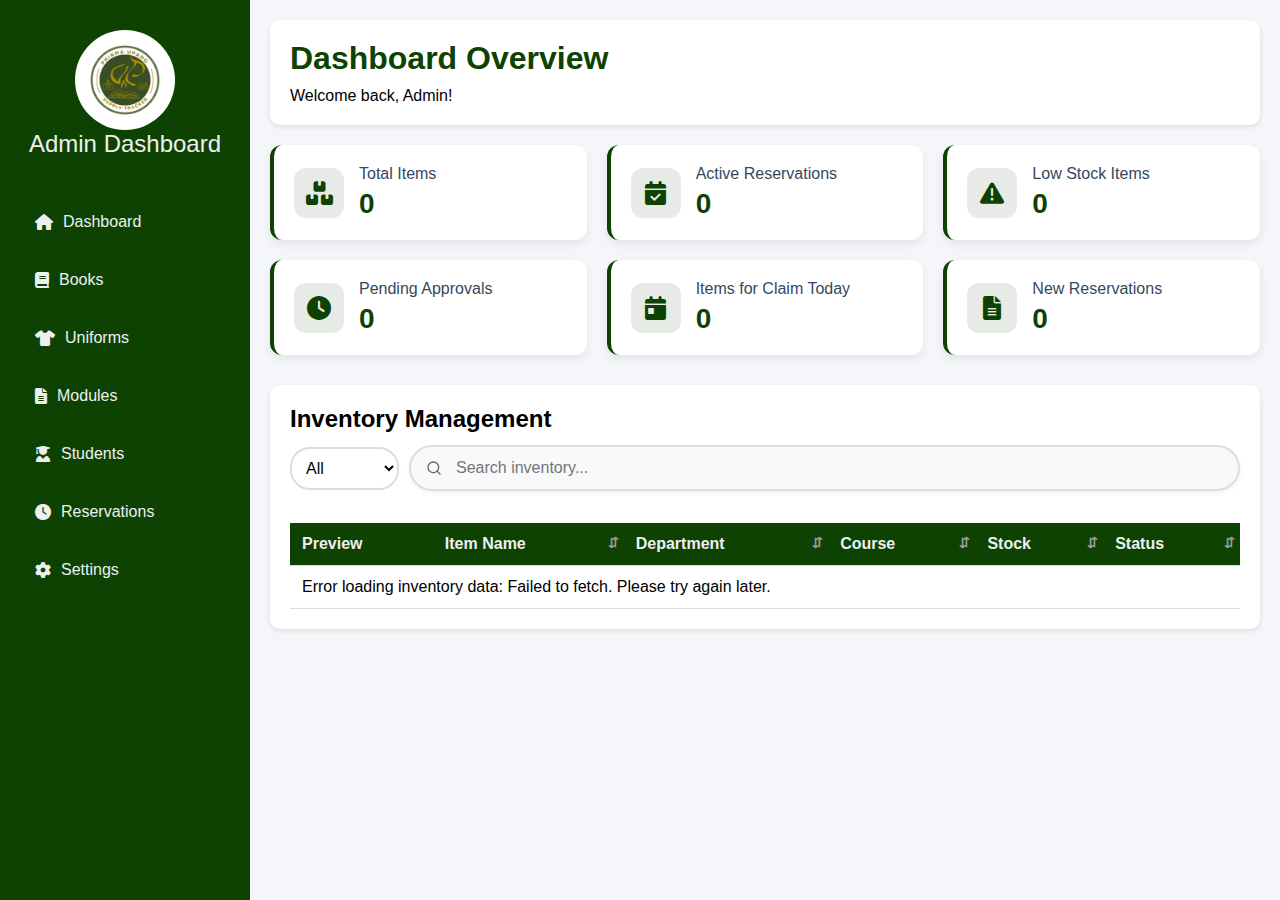
<file: Admin_Panel/Dashboard/index.html>
<!DOCTYPE html>
<html lang="en">
<head>
    <meta charset="UTF-8">
    <meta name="viewport" content="width=device-width, initial-scale=1.0">
    <title>School Reservation System - Admin Dashboard</title>
    <link href="https://cdnjs.cloudflare.com/ajax/libs/font-awesome/6.0.0-beta3/css/all.min.css" rel="stylesheet">
    <link rel="stylesheet" href="style.css">
</head>
<body>
    <div class="sidebar">
        <div class="logo">
            <img src="../../Images/logo.png" alt="Dashboard Logo" class="logo-img">
            Admin Dashboard
        </div>
        <nav>
            <a href="../Dashboard/index.html" class="nav-item active"><i class="fas fa-home"></i> Dashboard</a>
            <a href="../Books/books.html" class="nav-item"><i class="fas fa-book"></i> Books</a>
            <a href="../Uniforms/uniforms.html" class="nav-item"><i class="fas fa-tshirt"></i> Uniforms</a>
            <a href="../Modules/modules.html" class="nav-item"><i class="fas fa-file-alt"></i> Modules</a>
            <a href="../Students/student.html" class="nav-item"><i class="fas fa-user-graduate"></i> Students</a>
            <a href="#" class="nav-item"><i class="fas fa-clock"></i> Reservations</a>
            <a href="#" class="nav-item"><i class="fas fa-cog"></i> Settings</a>
        </nav>
    </div>

    <div class="main-content">
        <div class="header">
            <h1>Dashboard Overview</h1>
            <p>Welcome back, Admin!</p>
        </div>

        <!-- Enhanced Stats Container -->
        <div class="stats-container">
            <div class="stat-card">
                <div class="stat-icon">
                    <i class="fas fa-boxes"></i>
                </div>
                <div class="stat-content">
                    <h3>Total Items</h3>
                    <p id="total-items">0</p>
                </div>
            </div>
            
            <div class="stat-card">
                <div class="stat-icon">
                    <i class="fas fa-calendar-check"></i>
                </div>
                <div class="stat-content">
                    <h3>Active Reservations</h3>
                    <p id="active-reservations">0</p>
                </div>
            </div>
            
            <div class="stat-card">
                <div class="stat-icon">
                    <i class="fas fa-exclamation-triangle"></i>
                </div>
                <div class="stat-content">
                    <h3>Low Stock Items</h3>
                    <p id="low-stock">0</p>
                </div>
            </div>
            
            <div class="stat-card">
                <div class="stat-icon">
                    <i class="fas fa-clock"></i>
                </div>
                <div class="stat-content">
                    <h3>Pending Approvals</h3>
                    <p id="pending-approvals">0</p>
                </div>
            </div>
            
            <div class="stat-card">
                <div class="stat-icon">
                    <i class="fas fa-calendar-day"></i>
                </div>
                <div class="stat-content">
                    <h3>Items for Claim Today</h3>
                    <p id="items-due-today">0</p>
                </div>
            </div>
        
            <div class="stat-card">
                <div class="stat-icon">
                    <i class="fas fa-file-alt"></i>
                </div>
                <div class="stat-content">
                    <h3>New Reservations</h3>
                    <p id="new-reservations">0</p>
                </div>
            </div>
        </div>

        <div class="table-container">
            <h2>Inventory Management</h2>
            <div class="search-wrapper">
                <select id="category-filter" class="category-dropdown">
                    <option value="all">All</option>
                    <option value="books">Books</option>
                    <option value="uniforms">Uniforms</option>
                    <option value="modules">Modules</option>
                </select>
                
                <input type="text" id="search-bar" class="search-input" placeholder="Search inventory..." onkeyup="filterTable()">
                <i class="fas fa-times search-clear" id="clear-search"></i>
            </div>
            
            <table>
                <thead>
                    <tr>
                        <th>Preview</th>
                        <th>Item Name</th>
                        <th>Department</th>
                        <th>Course</th>
                        <th>Stock</th>
                        <th>Status</th>
                    </tr>
                </thead>
                <tbody id="inventory-table">
                    <!-- Table content will be populated by JavaScript -->
                </tbody>
            </table>
        </div>
    </div>

    <script src="script.js"></script>
</body>
</html>
</file>
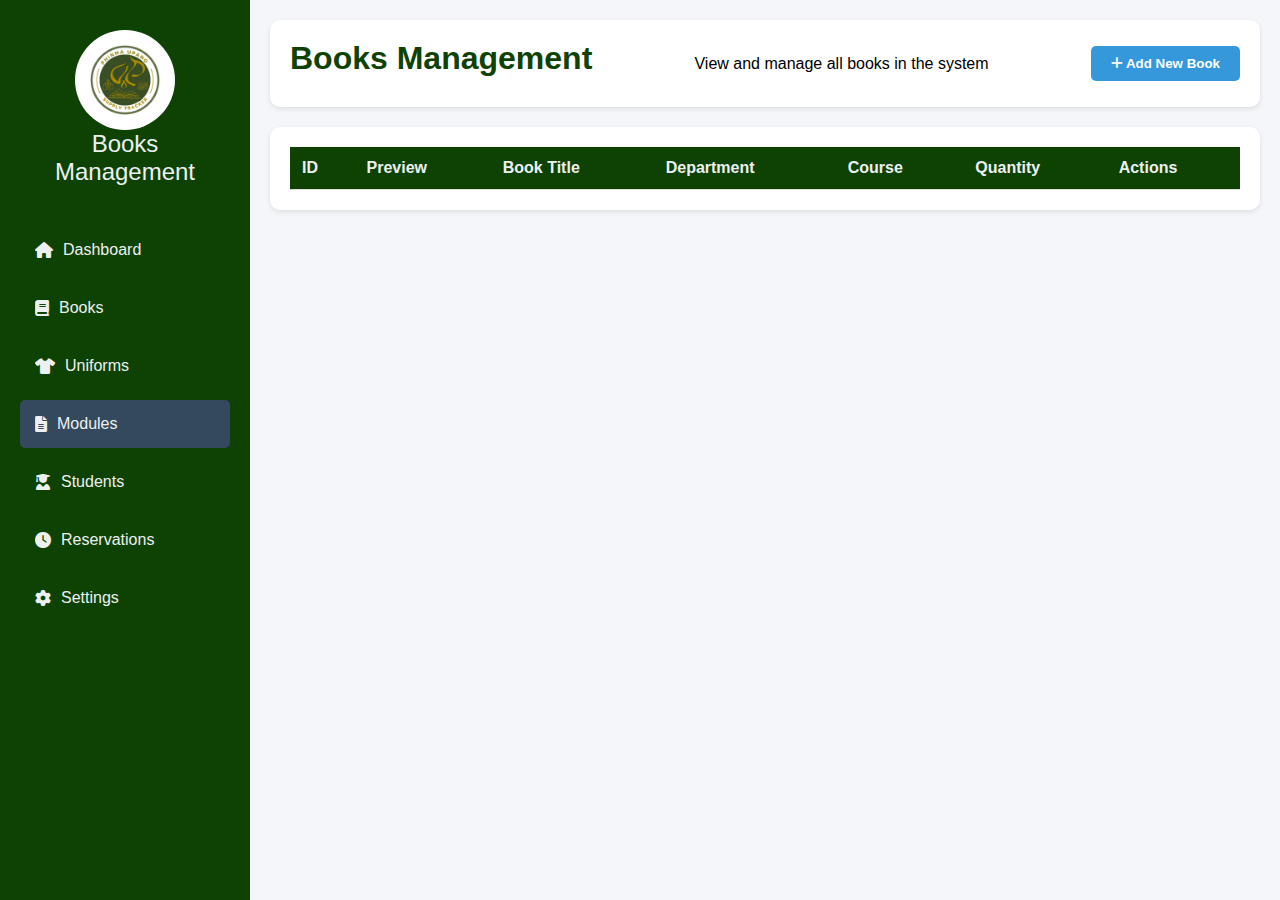
<file: Admin_Panel/Books/books.html>
<!DOCTYPE html>
<html lang="en">
<head>
    <meta charset="UTF-8">
    <meta name="viewport" content="width=device-width, initial-scale=1.0">
    <title>School Reservation System - Admin Dashboard</title>
    <link href="https://cdnjs.cloudflare.com/ajax/libs/font-awesome/6.0.0/css/all.min.css" rel="stylesheet">
    <link rel="stylesheet" href="styles.css">
</head>
<body>
    <div class="sidebar">
        <div class="logo">
            <img src="../../Images/logo.png" alt="Dashboard Logo" class="logo-img">
            Books Management
        </div>
        <nav>
            <a href="../Dashboard/index.html" class="nav-item"><i class="fas fa-home"></i> Dashboard</a>
            <a href="../Books/books.html" class="nav-item"><i class="fas fa-book"></i> Books</a>
            <a href="../Uniforms/uniforms.html" class="nav-item"><i class="fas fa-tshirt"></i> Uniforms</a>
            <a href="../Modules/modules.html" class="nav-item active"><i class="fas fa-file-alt"></i> Modules</a>
            <a href="../Students/student.html" class="nav-item"><i class="fas fa-user-graduate"></i> Students</a>
            <a href="#" class="nav-item"><i class="fas fa-clock"></i> Reservations</a>
            <a href="#" class="nav-item"><i class="fas fa-cog"></i> Settings</a>
        </nav>
    </div>

    <div class="main-content">
        <div class="header">
            <h1>Books Management</h1>
            <p>View and manage all books in the system</p>
            <button id="addBook" class="btn btn-primary">
                <i class="fas fa-plus"></i> Add New Book
            </button>
        </div>
        
        <div class="table-container">
            <table>
                <thead>
                    <tr>
                        <th>ID</th>
                        <th>Preview</th>
                        <th>Book Title</th>
                        <th>Department</th>
                        <th>Course</th>
                        <th>Quantity</th>
                        <th>Actions</th>
                    </tr>
                </thead>
                <tbody id="booksTableBody">
                    <!-- Data will be populated from the database -->
                </tbody>
            </table>
        </div>
    </div>

    <!-- Book Modal -->
    <div id="booksModal" class="modal">
        <div class="modal-content">
            <div class="modal-header">
                <h2 class="modal-title">Add / Edit Book</h2>
                <span class="close-btn" id="closeBookModal">&times;</span>
            </div>
            <div class="modal-body">
                <form id="bookForm">
                    <div class="form-group">
                        <label for="bookName">Book Name</label>
                        <input type="text" id="bookName" class="form-control" required>
                    </div>
                    <div class="form-group">
                        <label for="department">Department</label>
                        <select id="department" class="form-control" required>
                            <option value="">Select Department</option>
                        </select>
                    </div>
                    <div class="form-group">
                        <label for="course">Course</label>
                        <select id="course" class="form-control" required>
                            <option value="">Select Course</option>
                        </select>
                    </div>
                    <div class="form-group">
                        <label for="bookImage">Book Image</label>
                        <input type="file" id="bookImage" class="form-control" accept="image/*">
                    </div>
                    <div class="form-group">
                        <label for="quantity">Quantity</label>
                        <input type="number" id="quantity" class="form-control" required>
                    </div>
                    <div class="modal-footer">
                        <button type="button" class="btn btn-secondary" id="cancelBookBtn">Cancel</button>
                        <button type="submit" class="btn btn-primary" id="saveBookBtn">Save</button>
                    </div>
                </form>
            </div>
        </div>
    </div>

    <script src="script.js"></script>
</body>
</html>
</file>
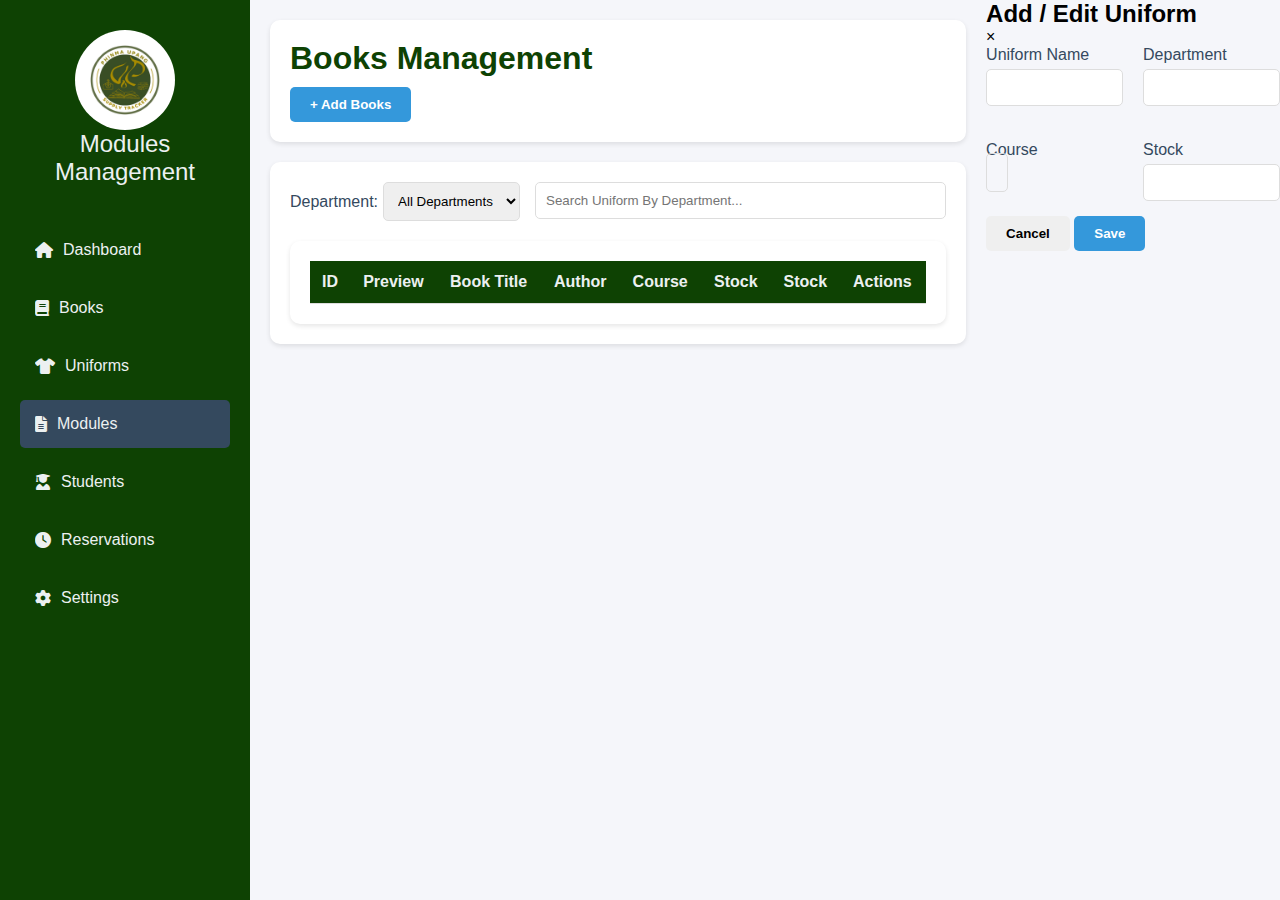
<file: Admin_Panel/Modules/modules.html>
<!DOCTYPE html>
<html lang="en">
<head>
    <meta charset="UTF-8">
    <meta name="viewport" content="width=device-width, initial-scale=1.0">
    <title>School Reservation System - Admin Dashboard</title>
    <link href="https://cdnjs.cloudflare.com/ajax/libs/font-awesome/6.0.0/css/all.min.css" rel="stylesheet">
    <link rel="stylesheet" href="style.css">
</head>
<body>
    <div class="sidebar">
        <div class="logo">
            <img src="../../Images/logo.png" alt="Dashboard Logo" class="logo-img">
           Modules Management</div>
        <nav>
            <a href="../Dashboard/index.html" class="nav-item"><i class="fas fa-home"></i> Dashboard</a>
            <a href="../Books/books.html" class="nav-item"><i class="fas fa-book"></i> Books</a>
            <a href="../Uniforms/uniforms.html" class="nav-item"><i class="fas fa-tshirt"></i> Uniforms</a>
            <a href="../Modules/modules.html" class="nav-item active"><i class="fas fa-file-alt"></i> Modules</a>
            <a href="../Students/student.html" class="nav-item"><i class="fas fa-user-graduate"></i> Students</a>
            <a href="#" class="nav-item"><i class="fas fa-clock"></i> Reservations</a>
            <a href="#" class="nav-item"><i class="fas fa-cog"></i> Settings</a>
        </nav>
    </div>

    <div class="main-content">
        <div class="header">
            <h1>Books Management    </h1>
            <button class="btn btn-primary" id="addUniformBtn">+ Add Books</button>
        </div>
        
        <div class="table-container">
            <div class="filters">
                <div class="filter-group">
                    <label for="filter-department">Department:</label>
                    <select id="filter-department" class="form-control">
                        <option value="">All Departments</option>
                        <option value="CITE">CITE</option>
                        <option value="CAHS">CAHS</option>
                        <option value="CAS">CAS</option>
                        <option value="CEA">CEA</option>
                        <option value="CELA">CELA</option>
                        <option value="CCJE">CCJE</option>
                    </select>
                </div>
                <div class="search-box">
                    <input type="text" class="form-control" id="searchInput" placeholder="Search Uniform By Department...">
                </div>
            </div>
        <div class="table-container">
            <table>
                <thead>
                    <tr>
                        <th>ID</th>
                        <th>Preview</th>
                        <th>Book Title</th>
                        <th>Author</th>
                        <th>Course</th>
                        <th>Stock</th>
                        <th>Stock</th>
                        <th>Actions</th>
                        </tr>
                </thead>
                <tbody id="uniformTableBody">
                    <!-- Data will be populated from the database -->
                </tbody>
            </table>
        </div>
    </div>
    </div>
    <!-- Uniform Modal -->
    <div id="uniformModal" class="modal">
        <div class="modal-content">
            <div class="modal-header">
                <h2 class="modal-title">Add / Edit Uniform</h2>
                <span class="close-btn" id="closeUniformModal">&times;</span>
            </div>
            <div class="modal-body">
                <form id="uniformForm">
                    <div class="form-grid">
                        <div class="form-group">
                            <label for="uniformName">Uniform Name</label>
                            <input type="text" id="uniformName" class="form-control" required>
                        </div>
                        <div class="form-group">
                            <label for="category">Department</label>
                            <input type="text" id="category" class="form-control" required>
                        </div>
                        <div class="form-group">
                            <label for="size">Course</label>
                            <inpu t type="text" id="size" class="form-control" required>
                        </div>
                        <div class="form-group">
                            <label for="stock">Stock</label>
                            <input type="number" id="stock" class="form-control" required>
                        </div>
                       
                    </div>
                    <div class="modal-footer">
                        <button type="button" class="btn btn-secondary" id="cancelUniformBtn">Cancel</button>
                        <button type="submit" class="btn btn-primary">Save</button>
                    </div>
                </form>
            </div>
        </div>
    </div>
    

    <script src="script.js"></script>
</body>
</html>
</file>
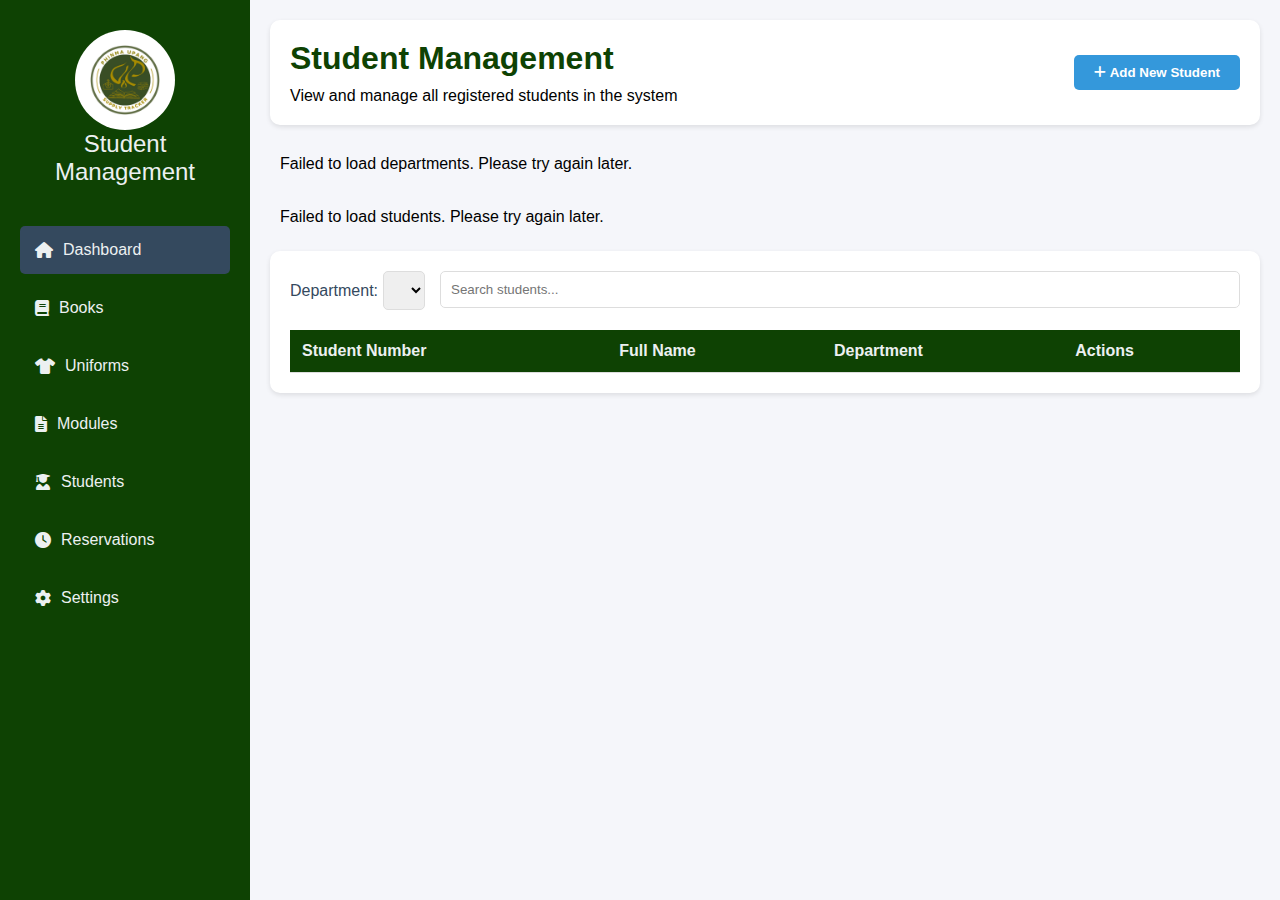
<file: Admin_Panel/Students/student.html>
<!DOCTYPE html>
<html lang="en">
<head>
    <meta charset="UTF-8">
    <meta name="viewport" content="width=device-width, initial-scale=1.0">
    <title>UPANG Supply Tracker System</title>
    <link href="https://cdnjs.cloudflare.com/ajax/libs/font-awesome/6.0.0/css/all.min.css" rel="stylesheet">
    <link rel="stylesheet" href="stlye.css">
  
</head>
<body>
    <div class="sidebar">
        <div class="logo">
            <img src="../../Images/logo.png" alt="Dashboard Logo" class="logo-img">
            Student Management
        </div>
        <nav>
            <a href="../Dashboard/index.html" class="nav-item active">
                <i class="fas fa-home"></i>
                Dashboard
            </a>
            <a href="../Books/books.html" class="nav-item">
                <i class="fas fa-book"></i>
                Books
            </a>
            <a href="../Uniforms/uniforms.html" class="nav-item">
                <i class="fas fa-tshirt"></i>
                Uniforms
            </a>
            <a href="../Modules/modules.html" class="nav-item">
                <i class="fas fa-file-alt"></i>
                Modules
            </a>
            <a href="../Students/student.html" class="nav-item">
                <i class="fas fa-user-graduate"></i>
               Students
            </a>
            <a href="#" class="nav-item">
                <i class="fas fa-clock"></i>
                Reservations
            </a>
            <a href="#" class="nav-item">
                <i class="fas fa-cog"></i>
                Settings
            </a>
        
        </nav>
    </div>

    <div class="main-content">
        <div class="header">
            <div>
                <h1>Student Management</h1>
                <p>View and manage all registered students in the system</p>
            </div>
            <button id="addStudentBtn" class="btn btn-primary">
                <i class="fas fa-plus"></i> Add New Student
            </button>
        </div>

        <div id="alertContainer"></div>

        <div class="table-container">
            <div class="filters">
                <div class="filter-group">
                    <label for="filter-department">Department:</label>
                    <select id="filter-department" class="form-control">
               
                    </select>
                </div>
                <div class="search-box">
                    <input type="text" class="form-control" id="searchInput" placeholder="Search students...">
                </div>
            </div>
            <table id="studentsTable">
                <thead>
                    <tr>
                        <th>Student Number</th>
                        <th>Full Name</th>
                        <th>Department</th>
                        <th>Actions</th>
                    </tr>
                </thead>
                <tbody id="studentsTableBody"></tbody>
            </table>
        </div>
    </div>

    <!-- Add/Edit Student PopUp -->
    <div id="studentModal" class="modal">
        <div class="modal-content">
            <div class="modal-header">
                <h2 class="modal-title" id="modalTitle">Add New Student</h2>
                <span class="close-btn">&times;</span>
            </div>
            <form id="studentForm">
                <input type="hidden" id="updateMode" value="false">
                <div class="form-grid">
                    <div class="form-group">
                        <label for="student-id">Student Number</label>
                        <input type="text" id="student-id" class="form-control" required>
                    </div>
                    <div class="form-group">
                        <label for="student-name">Full Name</label>
                        <input type="text" id="student-name" class="form-control" required>
                    </div>
                    <div class="form-group">
                        <label for="student-department">Department</label>
                        <select id="student-department" class="form-control" required>
                            <option value="">Select Department</option>
                            <option value="CITE">CITE</option>
                            <option value="CAHS">CAHS</option>
                            <option value="CAS">CAS</option>
                            <option value="CEA">CEA</option>
                            <option value="CELA">CELA</option>
                            <option value="CCJE">CCJE</option>
                        </select>
                    </div>
                    <div class="form-group">
                        <label for="student-password">Password</label>
                        <input type="password" id="student-password" class="form-control" required>
                    </div>
                </div>
                <div class="modal-footer">
                    <button type="button" class="btn btn-secondary" id="cancelBtn">Cancel</button>
                    <button type="submit" class="btn btn-primary" id="submitBtn">Add Student</button>
                </div>
            </form>
        </div>
    </div>

    <script  src="script.js">

    </script>
</body>
</html>
</file>
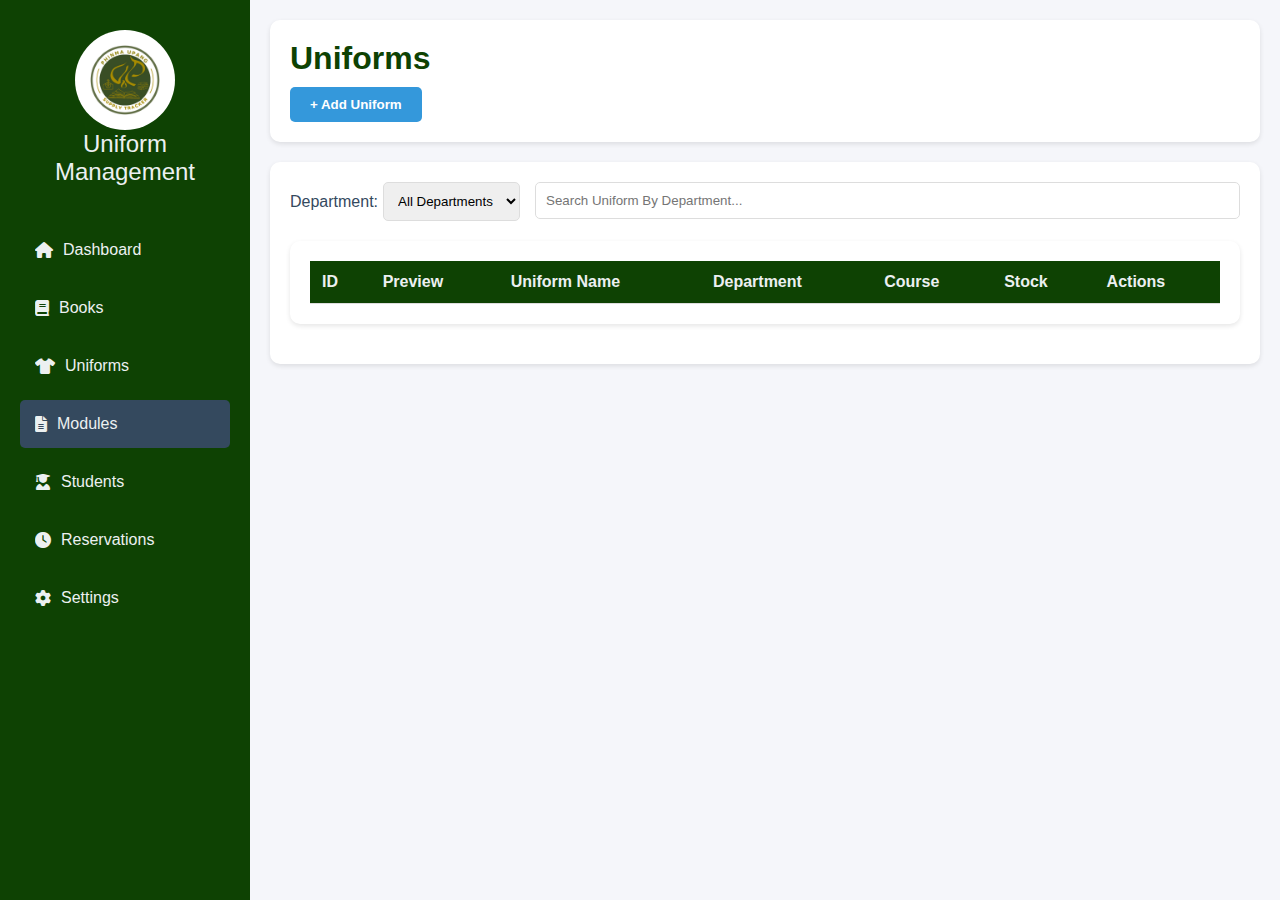
<file: Admin_Panel/Uniforms/uniforms.html>
<!DOCTYPE html>
<html lang="en">
<head>
    <meta charset="UTF-8">
    <meta name="viewport" content="width=device-width, initial-scale=1.0">
    <title>School Reservation System - Admin Dashboard</title>
    <link href="https://cdnjs.cloudflare.com/ajax/libs/font-awesome/6.0.0/css/all.min.css" rel="stylesheet">
    <link rel="stylesheet" href="style.css">
</head>
<body>
    <div class="sidebar">
        <div class="logo">
            <img src="../../Images/logo.png" alt="Dashboard Logo" class="logo-img">
            Uniform Management</div>
        <nav>
            <a href="../Dashboard/index.html" class="nav-item"><i class="fas fa-home"></i> Dashboard</a>
            <a href="../Books/books.html" class="nav-item"><i class="fas fa-book"></i> Books</a>
            <a href="../Uniforms/uniforms.html" class="nav-item"><i class="fas fa-tshirt"></i> Uniforms</a>
            <a href="../Modules/modules.html" class="nav-item active"><i class="fas fa-file-alt"></i> Modules</a>
            <a href="../Students/student.html" class="nav-item"><i class="fas fa-user-graduate"></i> Students</a>
            <a href="#" class="nav-item"><i class="fas fa-clock"></i> Reservations</a>
            <a href="#" class="nav-item"><i class="fas fa-cog"></i> Settings</a>
        </nav>
    </div>

    <div class="main-content">
        <div class="header">
            <h1>Uniforms</h1>
            <button class="btn btn-primary" id="addUniformBtn">+ Add Uniform</button>
        </div>
        
        <div class="table-container">
            <div class="filters">
                <div class="filter-group">
                    <label for="filter-department">Department:</label>
                    <select id="filter-department" class="form-control">
                        <option value="">All Departments</option>
                        <option value="CITE">CITE</option>
                        <option value="CAHS">CAHS</option>
                        <option value="CAS">CAS</option>
                        <option value="CEA">CEA</option>
                        <option value="CELA">CELA</option>
                        <option value="CCJE">CCJE</option>
                    </select>
                </div>
                <div class="search-box">
                    <input type="text" class="form-control" id="searchInput" placeholder="Search Uniform By Department...">
                </div>
            </div>
        <div class="table-container">
            <table>
                <thead>
                    <tr>
                        <th>ID</th>
                        <th>Preview</th>
                        <th>Uniform Name</th>
                        <th>Department</th>
                        <th>Course</th>
                        <th>Stock</th>
                        <th>Actions</th>
                        </tr>
                </thead>
                <tbody id="uniformTableBody">
                    <!-- Data will be populated from the database -->
                </tbody>
            </table>
        </div>
    </div>
    </div>

    <div id="uniformModal" class="modal">
        <div class="modal-content">
            <div class="modal-header">
                <h2 class="modal-title">Add / Edit Uniform</h2>
                <span class="close-btn" id="closeUniformModal">&times;</span>
            </div>
            <div class="modal-body">
                <form id="uniformForm">
                    <div class="form-grid">
                        <div class="form-group">
                            <label for="uniformName">Uniform Name</label>
                            <input type="text" id="uniformName" name="uniformName" class="form-control" required>
                        </div>
                        <div class="form-group">
                            <label for="department">Department</label>
                            <select id="department" name="department" class="form-control" required>
                                <option value="">Select Department</option>
                            </select>
                        </div>
                        <div class="form-group">
                            <label for="course">Course</label>
                            <select id="course" name="course" class="form-control">
                                <option value="">Select Course</option>
                            </select>
                        </div>
                        <div class="form-group">
                            <label for="uniformDescription">Description</label>
                            <textarea id="uniformDescription" name="uniformDescription" class="form-control" rows="3"></textarea>
                        </div>
                        <div class="form-group">
                            <label for="uniformImage">Image</label>
                            <input type="file" id="uniformImage" name="uniformImage" class="form-control" accept="image/*" required>
                        </div>
                        <div class="form-group">
                            <label for="quantity">Quantity</label>
                            <input type="number" id="quantity" name="quantity" class="form-control" required>
                        </div>
                    </div>
                    <div class="modal-footer">
                        <button type="button" class="btn btn-secondary" id="cancelUniformBtn">Cancel</button>
                        <button type="submit" class="btn btn-primary">Save</button>
                    </div>
                </form>
            </div>
        </div>
    </div>
    


    <script src="script.js"></script>
</body>
</html>
</file>
<file: Admin_Panel/Dashboard/style.css>
* {
    margin: 0;
    padding: 0;
    box-sizing: border-box;
    font-family: 'Segoe UI', Tahoma, Geneva, Verdana, sans-serif;
}

:root {
    --primary-color: #0e4203;
    --secondary-color: #34495e;
    --accent-color: #3498db;
    --text-light: #ecf0f1;
}

body {
    display: flex;
    background-color: #f5f6fa;
}

/* Sidebar Styles */
.sidebar {
    width: 250px;
    height: 100vh;
    background-color: var(--primary-color);
    padding: 20px;
    position: fixed;
}

.logo {
    color: var(--text-light);
    font-size: 24px;
    margin-bottom: 40px;
    text-align: center;
}

.nav-item {
    padding: 15px;
    color: var(--text-light);
    text-decoration: none;
    display: flex;
    align-items: center;
    margin-bottom: 10px;
    border-radius: 5px;
    transition: background-color 0.3s;
}

.nav-item:hover {
    background-color: var(--secondary-color);
}

.nav-item i {
    margin-right: 10px;
}

/* Main Content Styles */
.main-content {
    margin-left: 250px;
    padding: 20px;
    width: calc(100% - 250px);
}

.header {
    background-color: white;
    padding: 20px;
    border-radius: 10px;
    box-shadow: 0 2px 5px rgba(0,0,0,0.1);
    margin-bottom: 20px;
}

.header h1 {
    color: var(--primary-color);
    margin-bottom: 10px;
}
/* Updated Stats Container Styling */
.stats-container {
    display: grid;
    grid-template-columns: repeat(3, 1fr); /* Change to 3 columns instead of auto-fill */
    gap: 20px;
    margin-bottom: 30px;
}

/* For smaller screens, adjust to 2 columns */
@media (max-width: 1200px) {
    .stats-container {
        grid-template-columns: repeat(2, 1fr);
    }
}

/* For mobile screens, adjust to 1 column */
@media (max-width: 768px) {
    .stats-container {
        grid-template-columns: 1fr;
    }
}

/* Enhanced stat card styling */
.stat-card {
    background-color: white;
    padding: 20px;
    border-radius: 12px;
    box-shadow: 0 4px 10px rgba(0,0,0,0.08);
    display: flex;
    align-items: center;
    transition: transform 0.3s ease, box-shadow 0.3s ease;
    border-left: 4px solid var(--primary-color);
}

.stat-card:hover {
    transform: translateY(-5px);
    box-shadow: 0 6px 15px rgba(0,0,0,0.1);
}

.stat-icon {
    width: 50px;
    height: 50px;
    background-color: rgba(14, 66, 3, 0.1);
    border-radius: 12px;
    display: flex;
    align-items: center;
    justify-content: center;
    margin-right: 15px;
}

.stat-icon i {
    font-size: 24px;
    color: var(--primary-color);
}

.stat-content {
    flex: 1;
}

.stat-content h3 {
    color: var(--secondary-color);
    font-size: 16px;
    margin-bottom: 5px;
    font-weight: 500;
}

.stat-content p {
    font-size: 28px;
    font-weight: 600;
    color: var(--primary-color);
    margin: 0;
}

.table-container {
    background-color: white;
    padding: 20px;
    border-radius: 10px;
    box-shadow: 0 2px 5px rgba(0,0,0,0.1);
    overflow-x: auto;
}

table {
    width: 100%;
    border-collapse: collapse;
}

th, td {
    padding: 12px;
    text-align: left;
    border-bottom: 1px solid #ddd;
}

th {
    background-color: var(--primary-color);
    color: var(--text-light);
}

.status {
    padding: 5px 10px;
    border-radius: 15px;
    font-size: 14px;
}

.available {
    background-color: #2ecc71;
    color: white;
}

.low-stock {
    background-color: #f1c40f;
    color: black;
}

.out-of-stock {
    background-color: #e74c3c;
    color: white;
}

.action-btn {
    padding: 5px 10px;
    border-radius: 5px;
    border: none;
    cursor: pointer;
    margin-right: 5px;
    background-color: var(--accent-color);
    color: white;
}

.delete-btn {
    background-color: #e74c3c;
}
.logo img {
width: 100px; 
display: block;
margin: 10px auto 0;
border-radius: 50%;
}

/* Enhanced Search Bar Styling */
.search-input {
    width: 100%;
    padding: 12px 20px;
    margin: 12px 0;
    border: 2px solid #ddd;
    border-radius: 25px;
    font-size: 16px;
    background-color: #f8f9fa;
    transition: all 0.3s ease;
    box-shadow: 0 2px 5px rgba(0,0,0,0.05);
    background-image: url('data:image/svg+xml;utf8,<svg xmlns="http://www.w3.org/2000/svg" width="16" height="16" viewBox="0 0 24 24" fill="none" stroke="%23666" stroke-width="2" stroke-linecap="round" stroke-linejoin="round"><circle cx="11" cy="11" r="8"></circle><line x1="21" y1="21" x2="16.65" y2="16.65"></line></svg>');
    background-repeat: no-repeat;
    background-position: 15px center;
    padding-left: 45px;
}

.category-dropdown {
    padding: 10px;
    border: 2px solid #ddd;
    border-radius: 20px;
    font-size: 16px;
    background-color: white;
    cursor: pointer;
    margin-right: 10px;
}


.search-input:focus {
    outline: none;
    border-color: var(--accent-color);
    box-shadow: 0 2px 10px rgba(52, 152, 219, 0.2);
}

/* Add a wrapper for the search section */
.search-wrapper {
    position: relative;
    margin-bottom: 20px;
    display: flex;
    align-items: center;
}

.search-clear {
    position: absolute;
    right: 15px;
    top: 50%;
    transform: translateY(-50%);
    color: #999;
    cursor: pointer;
    display: none;
}

.search-input:not(:placeholder-shown) + .search-clear {
    display: block;
}

/* Additional CSS for preview images - add to your style.css */
.preview-img {
    max-width: 50px;
    max-height: 50px;
    object-fit: contain;
}

.preview-icon {
    font-size: 24px;
    color: #3498db;
}

.no-preview {
    color: #999;
    font-style: italic;
    font-size: 0.9em;
}

/* Style for the status indicators */
.status {
    display: inline-block;
    padding: 5px 10px;
    border-radius: 12px;
    font-weight: bold;
    font-size: 0.85em;
}

.no-stock {
    background-color: #ff5252;
    color: white;
}

.low-stock {
    background-color: #ffb142;
    color: white;
}

.normal-stock {
    background-color: #2ecc71;
    color: white;
}

.high-stock {
    background-color: #007bff;
    color: white;
}

/* Additional CSS for sorting - add to your style.css */

/* Style for sortable headers */
.sortable {
    cursor: pointer;
    position: relative;
    padding-right: 20px;
}

.sortable:hover {
    text-decoration: underline;

}

/* Sort indicators */
.sortable::after {
    content: '⇵';
    position: absolute;
    right: 5px;
    color: #999;
    font-size: 0.8em;
}

.sort-asc::after {
    content: '↑';
    color: #ffffff;
}

.sort-desc::after {
    content: '↓';
    color: #ffffff;
}

/* Improve the table header appearance */
thead th {
    background-color: var(--primary-color);
    position: sticky;
    top: 0;
    z-index: 10;
    box-shadow: 0 2px 2px -1px rgba(0, 0, 0, 0.1);
    transition: background-color 0.2s;
}

/* Styling for the table rows on hover */
</file>
<file: Admin_Panel/Books/styles.css>
* {
    margin: 0;
    padding: 0;
    box-sizing: border-box;
    font-family: 'Segoe UI', Tahoma, Geneva, Verdana, sans-serif;
}

:root {
    --primary-color: #0e4203;
    --secondary-color: #34495e;
    --accent-color: #3498db;
    --text-light: #ecf0f1;
    --success-color: #2ecc71;
    --warning-color: #f1c40f;
    --danger-color: #e74c3c;
}

body {
    display: flex;
    background-color: #f5f6fa;
}

.sidebar {
    width: 250px;
    height: 100vh;
    background-color: var(--primary-color);
    padding: 20px;
    position: fixed;
}

.logo {
    color: var(--text-light);
    font-size: 24px;
    margin-bottom: 40px;
    text-align: center;
}

.logo img {
    width: 100px;
    display: block;
    margin: 10px auto 0;
    border-radius: 50%;
}

.nav-item {
    padding: 15px;
    color: var(--text-light);
    text-decoration: none;
    display: flex;
    align-items: center;
    margin-bottom: 10px;
    border-radius: 5px;
    transition: background-color 0.3s;
}

.nav-item:hover, .nav-item.active {
    background-color: var(--secondary-color);
}

.nav-item i {
    margin-right: 10px;
}

.main-content {
    margin-left: 250px;
    padding: 20px;
    width: calc(100% - 250px);
}

.header {
    background-color: white;
    padding: 20px;
    border-radius: 10px;
    box-shadow: 0 2px 5px rgba(0,0,0,0.1);
    margin-bottom: 20px;
    display: flex;
    justify-content: space-between;
    align-items: center;
}

.header h1 {
    color: var(--primary-color);
    margin-bottom: 10px;
}

.table-container {
    background-color: white;
    padding: 20px;
    border-radius: 10px;
    box-shadow: 0 2px 5px rgba(0,0,0,0.1);
    overflow-x: auto;
}

table {
    width: 100%;
    border-collapse: collapse;
}

th, td {
    padding: 12px;
    text-align: left;
    border-bottom: 1px solid #ddd;
}

th {
    background-color: var(--primary-color);
    color: var(--text-light);
}

.status {
    padding: 5px 10px;
    border-radius: 15px;
    font-size: 14px;
}

.year-first { background-color: var(--success-color); color: white; }
.year-second { background-color: var(--accent-color); color: white; }
.year-third { background-color: var(--warning-color); color: black; }
.year-fourth { background-color: var(--danger-color); color: white; }

.action-btn {
    padding: 5px 10px;
    border-radius: 5px;
    border: none;
    cursor: pointer;
    margin-right: 5px;
    background-color: var(--accent-color);
    color: white;
}

.delete-btn {
    background-color: var(--danger-color);
}

.filters {
    display: flex;
    margin-bottom: 20px;
    gap: 15px;
}

.filter-group {
    display: flex;
    align-items: center;
}

.filter-group label {
    margin-right: 5px;
    color: var(--secondary-color);
}

.search-box {
    flex-grow: 1;
    margin-left: auto;
}

.alert {
    padding: 10px;
    margin-bottom: 15px;
    border-radius: 5px;
}

.alert-success {
    background-color: #d4edda;
    color: #155724;
    border: 1px solid #c3e6cb;
}

.alert-danger {
    background-color: #f8d7da;
    color: #721c24;
    border: 1px solid #f5c6cb;
    padding: 10px;
    border-radius: 5px;
    margin-bottom: 10px;
    font-size: 14px;
    text-align: center;
    display: none; /* Hide by default */
}

#alertContainer {
    margin-bottom: 15px;
}

/* Add Student Button */
.btn {
    padding: 10px 20px;
    border: none;
    border-radius: 5px;
    cursor: pointer;
    font-weight: bold;
}

.btn-primary {
    background-color: var(--accent-color);
    color: white;
}

/* Modal Styles */
.modal {
    display: none;
    position: fixed;
    z-index: 1000;
    left: 0;
    top: 0;
    width: 100%;
    height: 100%;
    background-color: rgba(0, 0, 0, 0.4);
    overflow: auto;
}

.modal-content {
    background-color: white;
    margin: 10% auto;
    padding: 20px;
    border-radius: 10px;
    box-shadow: 0 5px 15px rgba(0, 0, 0, 0.3);
    width: 60%;
    max-width: 700px;
    position: relative;
    animation: modalopen 0.4s;
}

@keyframes modalopen {
    from {opacity: 0; transform: translateY(-50px);}
    to {opacity: 1; transform: translateY(0);}
}

.modal-header {
    display: flex;
    justify-content: space-between;
    align-items: center;
    border-bottom: 1px solid #ddd;
    padding-bottom: 15px;
    margin-bottom: 20px;
}

.modal-title {
    color: var(--primary-color);
    font-size: 1.5rem;
    margin: 0;
}

.close-btn {
    color: #aaa;
    font-size: 28px;
    font-weight: bold;
    cursor: pointer;
}

.close-btn:hover {
    color: black;
}

.form-grid {
    display: grid;
    grid-template-columns: 1fr 1fr;
    gap: 20px;
}

.form-group {
    margin-bottom: 15px;
}

.form-group label {
    display: block;
    margin-bottom: 5px;
    color: var(--secondary-color);
}

.form-control {
    width: 100%;
    padding: 10px;
    border: 1px solid #ddd;
    border-radius: 5px;
}

.modal-footer {
    display: flex;
    justify-content: flex-end;
    gap: 10px;
    margin-top: 20px;
    padding-top: 15px;
    border-top: 1px solid #ddd;
}

.btn-secondary {
    background-color: #6c757d;
    color: white;
}
</file>
<file: Admin_Panel/Modules/style.css>
* {
    margin: 0;
    padding: 0;
    box-sizing: border-box;
    font-family: 'Segoe UI', Tahoma, Geneva, Verdana, sans-serif;
}

:root {
    --primary-color: #0e4203;
    --secondary-color: #34495e;
    --accent-color: #3498db;
    --text-light: #ecf0f1;
    --success-color: #2ecc71;
    --warning-color: #f1c40f;
    --danger-color: #e74c3c;
}

body {
    display: flex;
    background-color: #f5f6fa;
}

.sidebar {
    width: 250px;
    height: 100vh;
    background-color: var(--primary-color);
    padding: 20px;
    position: fixed;
}

.logo {
    color: var(--text-light);
    font-size: 24px;
    margin-bottom: 40px;
    text-align: center;
}

.nav-item {
    padding: 15px;
    color: var(--text-light);
    text-decoration: none;
    display: flex;
    align-items: center;
    margin-bottom: 10px;
    border-radius: 5px;
    transition: background-color 0.3s;
}

.nav-item:hover, .nav-item.active {
    background-color: var(--secondary-color);
}

.nav-item i {
    margin-right: 10px;
}

.main-content {
    margin-left: 250px;
    padding: 20px;
    width: calc(100% - 250px);
}

.header {
    background-color: white;
    padding: 20px;
    border-radius: 10px;
    box-shadow: 0 2px 5px rgba(0,0,0,0.1);
    margin-bottom: 20px;
}

.header h1 {
    color: var(--primary-color);
    margin-bottom: 10px;
}

.card {
    background-color: white;
    padding: 20px;
    border-radius: 10px;
    box-shadow: 0 2px 5px rgba(0,0,0,0.1);
    margin-bottom: 20px;
}

.card h2 {
    color: var(--primary-color);
    margin-bottom: 20px;
}

.form-grid {
    display: grid;
    grid-template-columns: 1fr 1fr;
    gap: 20px;
}

.form-group {
    margin-bottom: 15px;
}

.form-group label {
    display: block;
    margin-bottom: 5px;
    color: var(--secondary-color);
}

.form-control {
    width: 100%;
    padding: 10px;
    border: 1px solid #ddd;
    border-radius: 5px;
}

.btn {
    padding: 10px 20px;
    border: none;
    border-radius: 5px;
    cursor: pointer;
    font-weight: bold;
}

.btn-primary {
    background-color: var(--accent-color);
    color: white;
}

.table-container {
    background-color: white;
    padding: 20px;
    border-radius: 10px;
    box-shadow: 0 2px 5px rgba(0,0,0,0.1);
    overflow-x: auto;
}

table {
    width: 100%;
    border-collapse: collapse;
}

th, td {
    padding: 12px;
    text-align: left;
    border-bottom: 1px solid #ddd;
}

th {
    background-color: var(--primary-color);
    color: var(--text-light);
}

.status {
    padding: 5px 10px;
    border-radius: 15px;
    font-size: 14px;
}

.available { background-color: var(--success-color); color: white; }
.low-stock { background-color: var(--warning-color); color: black; }
.out-of-stock { background-color: var(--danger-color); color: white; }

.action-btn {
    padding: 5px 10px;
    border-radius: 5px;
    border: none;
    cursor: pointer;
    margin-right: 5px;
    background-color: var(--accent-color);
    color: white;
}

.delete-btn {
    background-color: var(--danger-color);
}

.filters {
    display: flex;
    margin-bottom: 20px;
    gap: 15px;
}

.filter-group {
    display: flex;
    align-items: center;
}

.filter-group label {
    margin-right: 5px;
    color: var(--secondary-color);
}

.search-box {
    flex-grow: 1;
    margin-left: auto;
}
.logo img {
width: 100px; /* Adjust the size as needed */
display: block;
margin: 10px auto 0;
border-radius: 50%; /* Optional: makes the image circular */
}
</file>
<file: Admin_Panel/Students/stlye.css>
* {
    margin: 0;
    padding: 0;
    box-sizing: border-box;
    font-family: 'Segoe UI', Tahoma, Geneva, Verdana, sans-serif;
}

:root {
    --primary-color: #0e4203;
    --secondary-color: #34495e;
    --accent-color: #3498db;
    --text-light: #ecf0f1;
    --success-color: #2ecc71;
    --warning-color: #f1c40f;
    --danger-color: #e74c3c;
}

body {
    display: flex;
    background-color: #f5f6fa;
}

.sidebar {
    width: 250px;
    height: 100vh;
    background-color: var(--primary-color);
    padding: 20px;
    position: fixed;
}

.logo {
    color: var(--text-light);
    font-size: 24px;
    margin-bottom: 40px;
    text-align: center;
}

.logo img {
    width: 100px;
    display: block;
    margin: 10px auto 0;
    border-radius: 50%;
}

.nav-item {
    padding: 15px;
    color: var(--text-light);
    text-decoration: none;
    display: flex;
    align-items: center;
    margin-bottom: 10px;
    border-radius: 5px;
    transition: background-color 0.3s;
}

.nav-item:hover, .nav-item.active {
    background-color: var(--secondary-color);
}

.nav-item i {
    margin-right: 10px;
}

.main-content {
    margin-left: 250px;
    padding: 20px;
    width: calc(100% - 250px);
}

.header {
    background-color: white;
    padding: 20px;
    border-radius: 10px;
    box-shadow: 0 2px 5px rgba(0,0,0,0.1);
    margin-bottom: 20px;
    display: flex;
    justify-content: space-between;
    align-items: center;
}

.header h1 {
    color: var(--primary-color);
    margin-bottom: 10px;
}

.table-container {
    background-color: white;
    padding: 20px;
    border-radius: 10px;
    box-shadow: 0 2px 5px rgba(0,0,0,0.1);
    overflow-x: auto;
}

table {
    width: 100%;
    border-collapse: collapse;
}

th, td {
    padding: 12px;
    text-align: left;
    border-bottom: 1px solid #ddd;
}

th {
    background-color: var(--primary-color);
    color: var(--text-light);
}

.status {
    padding: 5px 10px;
    border-radius: 15px;
    font-size: 14px;
}

.year-first { background-color: var(--success-color); color: white; }
.year-second { background-color: var(--accent-color); color: white; }
.year-third { background-color: var(--warning-color); color: black; }
.year-fourth { background-color: var(--danger-color); color: white; }

.action-btn {
    padding: 5px 10px;
    border-radius: 5px;
    border: none;
    cursor: pointer;
    margin-right: 5px;
    background-color: var(--accent-color);
    color: white;
}

.delete-btn {
    background-color: var(--danger-color);
}

.filters {
    display: flex;
    margin-bottom: 20px;
    gap: 15px;
}

.filter-group {
    display: flex;
    align-items: center;
}

.filter-group label {
    margin-right: 5px;
    color: var(--secondary-color);
}

.search-box {
    flex-grow: 1;
    margin-left: auto;
}

.alert {
    padding: 10px;
    margin-bottom: 15px;
    border-radius: 5px;
}

.alert-success {
    background-color: #d4edda;
    color: #155724;
    border: 1px solid #c3e6cb;
}

.alert-danger {
    background-color: #f8d7da;
    color: #721c24;
    border: 1px solid #f5c6cb;
    padding: 10px;
    border-radius: 5px;
    margin-bottom: 10px;
    font-size: 14px;
    text-align: center;
    display: none; /* Hide by default */
}

#alertContainer {
    margin-bottom: 15px;
}

/* Add Student Button */
.btn {
    padding: 10px 20px;
    border: none;
    border-radius: 5px;
    cursor: pointer;
    font-weight: bold;
}

.btn-primary {
    background-color: var(--accent-color);
    color: white;
}

/* Modal Styles */
.modal {
    display: none;
    position: fixed;
    z-index: 1000;
    left: 0;
    top: 0;
    width: 100%;
    height: 100%;
    background-color: rgba(0, 0, 0, 0.4);
    overflow: auto;
}

.modal-content {
    background-color: white;
    margin: 10% auto;
    padding: 20px;
    border-radius: 10px;
    box-shadow: 0 5px 15px rgba(0, 0, 0, 0.3);
    width: 60%;
    max-width: 700px;
    position: relative;
    animation: modalopen 0.4s;
}

@keyframes modalopen {
    from {opacity: 0; transform: translateY(-50px);}
    to {opacity: 1; transform: translateY(0);}
}

.modal-header {
    display: flex;
    justify-content: space-between;
    align-items: center;
    border-bottom: 1px solid #ddd;
    padding-bottom: 15px;
    margin-bottom: 20px;
}

.modal-title {
    color: var(--primary-color);
    font-size: 1.5rem;
    margin: 0;
}

.close-btn {
    color: #aaa;
    font-size: 28px;
    font-weight: bold;
    cursor: pointer;
}

.close-btn:hover {
    color: black;
}

.form-grid {
    display: grid;
    grid-template-columns: 1fr 1fr;
    gap: 20px;
}

.form-group {
    margin-bottom: 15px;
}

.form-group label {
    display: block;
    margin-bottom: 5px;
    color: var(--secondary-color);
}

.form-control {
    width: 100%;
    padding: 10px;
    border: 1px solid #ddd;
    border-radius: 5px;
}

.modal-footer {
    display: flex;
    justify-content: flex-end;
    gap: 10px;
    margin-top: 20px;
    padding-top: 15px;
    border-top: 1px solid #ddd;
}

.btn-secondary {
    background-color: #6c757d;
    color: white;
}
</file>
<file: Admin_Panel/Uniforms/style.css>
* {
    margin: 0;
    padding: 0;
    box-sizing: border-box;
    font-family: 'Segoe UI', Tahoma, Geneva, Verdana, sans-serif;
}

:root {
    --primary-color: #0e4203;
    --secondary-color: #34495e;
    --accent-color: #3498db;
    --text-light: #ecf0f1;
    --success-color: #2ecc71;
    --warning-color: #f1c40f;
    --danger-color: #e74c3c;
}

body {
    display: flex;
    background-color: #f5f6fa;
}

/* Sidebar Styles */
.sidebar {
    width: 250px;
    height: 100vh;
    background-color: var(--primary-color);
    padding: 20px;
    position: fixed;
}

.logo {
    color: var(--text-light);
    font-size: 24px;
    margin-bottom: 40px;
    text-align: center;
}

.nav-item {
    padding: 15px;
    color: var(--text-light);
    text-decoration: none;
    display: flex;
    align-items: center;
    margin-bottom: 10px;
    border-radius: 5px;
    transition: background-color 0.3s;
}

.nav-item:hover, .nav-item.active {
    background-color: var(--secondary-color);
}

.nav-item i {
    margin-right: 10px;
}

/* Main Content Styles */
.main-content {
    margin-left: 250px;
    padding: 20px;
    width: calc(100% - 250px);
}

.header {
    background-color: white;
    padding: 20px;
    border-radius: 10px;
    box-shadow: 0 2px 5px rgba(0,0,0,0.1);
    margin-bottom: 20px;
}

.header h1 {
    color: var(--primary-color);
    margin-bottom: 10px;
}

.tabs {
    display: flex;
    margin-bottom: 20px;
}

.tab {
    padding: 10px 20px;
    background-color: white;
    margin-right: 10px;
    border-radius: 5px;
    cursor: pointer;
    box-shadow: 0 2px 5px rgba(0,0,0,0.1);
}

.tab.active {
    background-color: var(--accent-color);
    color: white;
}

.card {
    background-color: white;
    padding: 20px;
    border-radius: 10px;
    box-shadow: 0 2px 5px rgba(0,0,0,0.1);
    margin-bottom: 20px;
}

.card h2 {
    color: var(--primary-color);
    margin-bottom: 20px;
}

/* Form Styles */
.form-grid {
    display: grid;
    grid-template-columns: 1fr 1fr;
    gap: 20px;
}

.form-group {
    margin-bottom: 15px;
}

.form-group label {
    display: block;
    margin-bottom: 5px;
    color: var(--secondary-color);
}

.form-control {
    width: 100%;
    padding: 10px;
    border: 1px solid #ddd;
    border-radius: 5px;
}

.btn {
    padding: 10px 20px;
    border: none;
    border-radius: 5px;
    cursor: pointer;
    font-weight: bold;
}

.btn-primary {
    background-color: var(--accent-color);
    color: white;
}

.btn-success {
    background-color: var(--success-color);
    color: white;
}

/* Table Styles */
.table-container {
    background-color: white;
    padding: 20px;
    border-radius: 10px;
    box-shadow: 0 2px 5px rgba(0,0,0,0.1);
    overflow-x: auto;
    margin-bottom: 20px;
}

table {
    width: 100%;
    border-collapse: collapse;
}

th, td {
    padding: 12px;
    text-align: left;
    border-bottom: 1px solid #ddd;
}

th {
    background-color: var(--primary-color);
    color: var(--text-light);
}

.status {
    padding: 5px 10px;
    border-radius: 15px;
    font-size: 14px;
}

.available {
    background-color: var(--success-color);
    color: white;
}

.low-stock {
    background-color: var(--warning-color);
    color: black;
}

.out-of-stock {
    background-color: var(--danger-color);
    color: white;
}

.action-btn {
    padding: 5px 10px;
    border-radius: 5px;
    border: none;
    cursor: pointer;
    margin-right: 5px;
    background-color: var(--accent-color);
    color: white;
}

.delete-btn {
    background-color: var(--danger-color);
}

/* Tab Content Styles */
.tab-content {
    display: none;
}

.tab-content.active {
    display: block;
}

.filters {
    display: flex;
    margin-bottom: 20px;
    gap: 15px;
}

.filter-group {
    display: flex;
    align-items: center;
}

.filter-group label {
    margin-right: 5px;
    color: var(--secondary-color);
}

.search-box {
    flex-grow: 1;
    margin-left: auto;
}
.logo img {
width: 100px; /* Adjust the size as needed */
display: block;
margin: 10px auto 0;
border-radius: 50%; /* Optional: makes the image circular */
}


/* Modal Styles */
.modal {
    display: none; /* Hide modal by default */
    position: fixed;
    z-index: 1000;
    left: 0;
    top: 0;
    width: 100%;
    height: 100%;
    background-color: rgba(0, 0, 0, 0.4);
    overflow: auto;
}

.modal-content {
    background-color: white;
    margin: 10% auto;
    padding: 20px;
    border-radius: 10px;
    box-shadow: 0 5px 15px rgba(0, 0, 0, 0.3);
    width: 60%;
    max-width: 700px;
    position: relative;
    animation: modalopen 0.4s;
}

/* Modal Animation */
@keyframes modalopen {
    from {opacity: 0; transform: translateY(-50px);}
    to {opacity: 1; transform: translateY(0);}
}

.modal-header {
    display: flex;
    justify-content: space-between;
    align-items: center;
    border-bottom: 1px solid #ddd;
    padding-bottom: 15px;
    margin-bottom: 20px;
}

.modal-title {
    color: var(--primary-color);
    font-size: 1.5rem;
    margin: 0;
}

.close-btn {
    color: #aaa;
    font-size: 28px;
    font-weight: bold;
    cursor: pointer;
}

.close-btn:hover {
    color: black;
}

.modal-footer {
    display: flex;
    justify-content: flex-end;
    gap: 10px;
    margin-top: 20px;
    padding-top: 15px;
    border-top: 1px solid #ddd;
}
</file>
